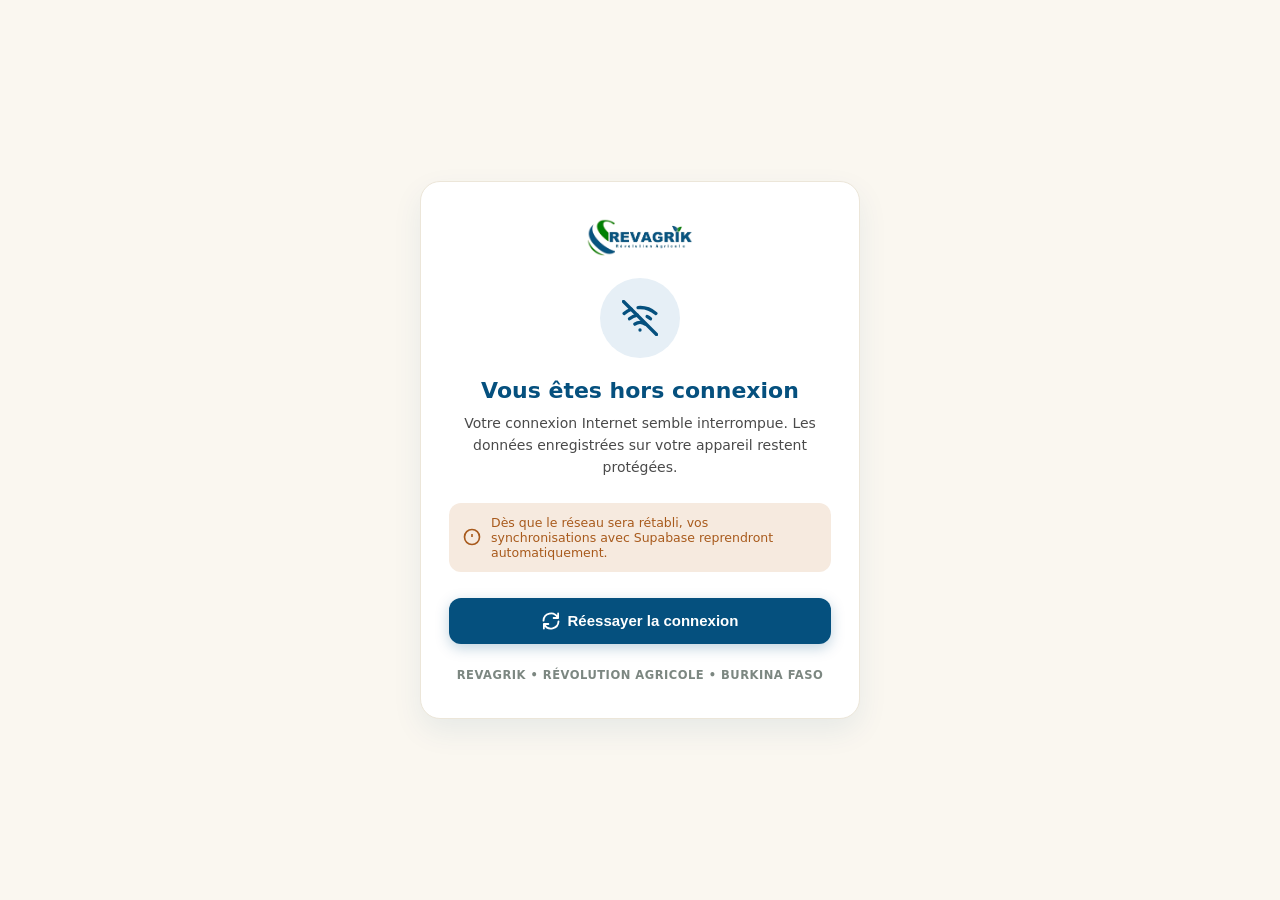
<file: offline.html>
<!DOCTYPE html>
<html lang="fr">
<head>
  <meta charset="UTF-8">
  <meta name="viewport" content="width=device-width, initial-scale=1.0">
  <title>Hors connexion — REVAGRIK</title>
  <meta name="theme-color" content="#05507E">
  <link rel="icon" type="image/png" href="assets/logo/icon-192.png">
  <link rel="stylesheet" href="styles/theme.css">
  <style>
    * {
      box-sizing: border-box;
      margin: 0;
      padding: 0;
    }
    body {
      font-family: 'Plus Jakarta Sans', system-ui, -apple-system, sans-serif;
      background-color: #FAF7F0;
      color: #1A1A1A;
      display: flex;
      align-items: center;
      justify-content: center;
      min-height: 100vh;
      padding: 20px;
      text-align: center;
    }
    .offline-card {
      background: #FFFFFF;
      border: 1px solid #ECE6D9;
      border-radius: 20px;
      padding: 36px 28px;
      max-width: 440px;
      width: 100%;
      box-shadow: 0 12px 30px rgba(5, 80, 126, 0.08);
    }
    .offline-icon-wrap {
      width: 80px;
      height: 80px;
      background: #E6EFF6;
      border-radius: 50%;
      display: inline-flex;
      align-items: center;
      justify-content: center;
      margin-bottom: 20px;
      color: #05507E;
    }
    .offline-title {
      font-size: 22px;
      font-weight: 800;
      color: #05507E;
      margin-bottom: 10px;
    }
    .offline-text {
      font-size: 14px;
      line-height: 1.55;
      color: #4A4A4A;
      margin-bottom: 24px;
    }
    .offline-hint {
      background: #F6EADF;
      border-radius: 12px;
      padding: 12px 14px;
      font-size: 12.5px;
      color: #A85A1C;
      margin-bottom: 26px;
      display: flex;
      align-items: center;
      gap: 10px;
      text-align: left;
    }
    .btn-retry {
      display: inline-flex;
      align-items: center;
      justify-content: center;
      gap: 8px;
      width: 100%;
      background: #05507E;
      color: #FFFFFF;
      border: none;
      padding: 14px 20px;
      border-radius: 12px;
      font-size: 15px;
      font-weight: 700;
      cursor: pointer;
      box-shadow: 0 4px 14px rgba(5, 80, 126, 0.25);
      transition: all 0.2s ease;
    }
    .btn-retry:hover {
      background: #043E62;
      transform: translateY(-1px);
    }
    .brand-sub {
      margin-top: 24px;
      font-size: 11.5px;
      color: #7C8781;
      text-transform: uppercase;
      letter-spacing: 0.5px;
      font-weight: 700;
    }
  </style>
</head>
<body>
  <main class="offline-card">
    <div style="margin-bottom: 18px;">
      <img src="assets/logo/logo-revagrik.png" alt="REVAGRIK - Révolution Agricole" style="height: 38px; width: auto; max-width: 200px; object-fit: contain; display: inline-block;">
    </div>
    <div class="offline-icon-wrap">
      <svg width="36" height="36" viewBox="0 0 24 24" fill="none" stroke="currentColor" stroke-width="2.2" stroke-linecap="round" stroke-linejoin="round">
        <line x1="1" y1="1" x2="23" y2="23"></line>
        <path d="M16.72 11.06A10.94 10.94 0 0 1 19 12.55"></path>
        <path d="M5 12.55a10.94 10.94 0 0 1 5.17-2.39"></path>
        <path d="M10.71 5.05A16 16 0 0 1 22.58 9"></path>
        <path d="M1.42 9a15.91 15.91 0 0 1 4.7-2.88"></path>
        <path d="M8.53 16.11a6 6 0 0 1 6.95 0"></path>
        <line x1="12" y1="20" x2="12.01" y2="20"></line>
      </svg>
    </div>
    <h1 class="offline-title">Vous êtes hors connexion</h1>
    <p class="offline-text">
      Votre connexion Internet semble interrompue. Les données enregistrées sur votre appareil restent protégées.
    </p>
    <div class="offline-hint">
      <svg width="18" height="18" viewBox="0 0 24 24" fill="none" stroke="currentColor" stroke-width="2.2" style="flex-shrink:0;"><circle cx="12" cy="12" r="10"></circle><line x1="12" y1="8" x2="12" y2="12"></line><line x1="12" y1="16" x2="12.01" y2="16"></line></svg>
      <span>Dès que le réseau sera rétabli, vos synchronisations avec Supabase reprendront automatiquement.</span>
    </div>
    <button type="button" class="btn-retry" onclick="window.location.reload();">
      <svg width="18" height="18" viewBox="0 0 24 24" fill="none" stroke="currentColor" stroke-width="2.4" stroke-linecap="round" stroke-linejoin="round">
        <path d="M21.5 2v6h-6M2.5 22v-6h6M2 11.5a10 10 0 0 1 18.8-4.3M22 12.5a10 10 0 0 1-18.8 4.2"/>
      </svg>
      <span>Réessayer la connexion</span>
    </button>
    <div class="brand-sub">REVAGRIK • Révolution Agricole • Burkina Faso</div>
  </main>
</body>
</html>
</file>
<file: styles/theme.css>
/* ==========================================================================
   REVAGRIK — FICHIER DE THÈME CENTRALISÉ (theme.css)
   Nouvelle identité visuelle REVAGRIK (sous-titre "Révolution Agricole")
   Toutes les couleurs de l'application sont déclarées ici.
   ========================================================================== */

:root {
  /* ==========================================================================
     1. TYPOGRAPHIE OFFICIELLE
     ========================================================================== */
  --font-sans:                         'Plus Jakarta Sans', -apple-system, BlinkMacSystemFont, 'Segoe UI', Roboto, sans-serif;

  /* ==========================================================================
     2. COULEURS OFFICIELLES REVAGRIK (DESIGN SYSTEM SAHÉLO-TECH V5)
     ========================================================================== */
  --bleu-principal:                    #05507E; /* Bleu REVAGRIK principal (carte du bénéfice, titres importants, onglet actif, liens, icônes) */
  --bleu-fonce:                        #043E62; /* Bleu foncé pour le survol */
  --bleu-clair:                        #E6EFF6; /* Bleu clair (fonds d'icônes, pastille de l'onglet actif et petits boutons) */
  
  --vert-revagrik:                     #237A2B; /* Vert REVAGRIK (textes et chiffres positifs : bénéfice, ventes, disponible) */
  --vert-vif:                          #3FAE49; /* Vert vif (seulement en décoration ou fond de badge avec texte #1A1A1A) */
  --vert-clair:                        #E5F3E6; /* Vert clair pour fonds de badges */

  --ocre:                              #A85A1C; /* Ocre (texte blanc : SEULEMENT bouton le plus important) */
  --ocre-clair:                        #F6EADF; /* Ocre clair */
  --jaune-clair:                       #FBF1D6; /* Jaune clair (seulement icône soleil météo et badge Conseil du jour) */

  --fond-creme:                        #FAF7F0; /* Fond de page crème */
  --carte-blanche:                     #FFFFFF; /* Cartes blanches */
  --bordure-carte:                     #ECE6D9; /* Bordure 1px des cartes */
  --texte-principal:                   #1A1A1A; /* Texte principal (WCAG AAA) */
  --texte-secondaire:                  #4A4A4A; /* Texte secondaire (jamais plus clair) */
  --rouge-alerte:                      #C0392B; /* Rouge uniquement alertes et suppressions */
  --rouge-fond:                        #FBE9E7; /* Fond alerte rouge */

  /* ==========================================================================
     3. ALIAS REVAGRIK & RÉTROCOMPATIBILITÉ
     ========================================================================== */
  /* Couleurs principales basées sur le Bleu REVAGRIK #05507E */
  --vert-principal:                    var(--bleu-principal);
  --couleur-principale:                var(--bleu-principal);
  --couleur-principale-foncee:         var(--bleu-fonce);
  --couleur-principale-intermediaire:  var(--bleu-principal);
  --couleur-principale-claire:         #0A6299;
  --couleur-principale-accent:         #0E72B0;
  --couleur-principale-doux:           #5C93B8;
  --couleur-principale-pale:           #C3D9E9;
  --couleur-principale-fond:           var(--bleu-clair);
  --couleur-principale-fond-leger:     #F0F6FA;
  --couleur-principale-bordure:        #C3D9E9;

  /* Remplacement de l'ancien jaune soleil par Vert REVAGRIK */
  --jaune-soleil:                      var(--vert-revagrik);

  --couleur-secondaire:                var(--ocre);
  --couleur-secondaire-foncee:         #874614;
  --couleur-secondaire-claire:         #C26B22;
  --couleur-secondaire-fond:           var(--ocre-clair);
  --couleur-secondaire-bordure:        #E2C7B3;

  --fond:                              var(--fond-creme);
  --fond-sombre:                       #1A1A1A;
  --surface:                           var(--carte-blanche);
  --surface-alt:                       #FCFBF7;
  --surface-douce:                     #F5F0E6;
  --surface-neutre:                    var(--bleu-clair);
  --surface-hover:                     #F2EDE4;

  --texte:                             var(--texte-principal);
  --texte-sombre:                      var(--texte-principal);
  --texte-secondaire:                  var(--texte-secondaire);
  --texte-discret:                     var(--texte-secondaire);
  --texte-faible:                      #666666;
  --texte-sur-couleur:                 #FFFFFF;
  --texte-sur-sombre:                  #FAF7F0;

  --bordure:                           var(--bordure-carte);
  --bordure-claire:                    var(--bordure-carte);
  --bordure-forte:                     #D8CEBE;
  --bordure-sombre:                    rgba(255, 255, 255, 0.15);

  --succes:                            var(--vert-revagrik);
  --succes-vif:                        var(--vert-vif);
  --succes-fond:                       var(--vert-clair);
  --succes-bordure:                    #B9DFBC;
  --succes-texte:                      var(--vert-revagrik);

  --alerte:                            var(--ocre);
  --alerte-vif:                        #D97706;
  --alerte-fonce:                      #874614;
  --alerte-fond:                       var(--jaune-clair);
  --alerte-fond-pale:                  var(--jaune-clair);
  --alerte-bordure:                    #E8D4A2;
  --alerte-texte:                      #1A1A1A;

  --erreur:                            var(--rouge-alerte);
  --erreur-vif:                        var(--rouge-alerte);
  --erreur-fonce:                      #962417;
  --erreur-fond:                       var(--rouge-fond);
  --erreur-fond-alt:                   var(--rouge-fond);
  --erreur-bordure:                    #F5B7B1;
  --erreur-texte:                      var(--rouge-alerte);

  --info:                              var(--bleu-principal);
  --info-fonce:                        var(--bleu-fonce);
  --info-fond:                         var(--bleu-clair);
  --info-bordure:                      #C3D9E9;
  --info-texte:                        var(--bleu-principal);

  --accent:                            var(--ocre);
  --accent-fonce:                      #874614;
  --accent-fond:                       var(--ocre-clair);

  /* ==========================================================================
     4. BOUTONS, FORMES & INTERACTIONS
     ========================================================================== */
  --radius-carte:                      20px;
  --radius-bouton:                     14px;
  --radius-badge:                      999px;

  /* Bouton Principal : Ocre #A85A1C (texte blanc, SEULEMENT bouton le plus important) */
  --bouton-primaire-fond:              var(--ocre);
  --bouton-primaire-survol:            #874614;
  --bouton-primaire-texte:             #FFFFFF;
  --bouton-primaire-hauteur:           52px;

  /* Bouton Secondaire : Blanc avec bordure bleu REVAGRIK 1.5px */
  --bouton-secondaire-fond:            var(--carte-blanche);
  --bouton-secondaire-survol:          var(--bleu-clair);
  --bouton-secondaire-bordure:         1.5px solid var(--bleu-principal);
  --bouton-secondaire-texte:           var(--bleu-principal);

  /* Bouton Petit / Léger : Fond bleu clair, texte bleu REVAGRIK */
  --bouton-leger-fond:                 var(--bleu-clair);
  --bouton-leger-survol:               #D4E4F1;
  --bouton-leger-texte:                var(--bleu-principal);

  /* Bouton Danger / Suppression */
  --bouton-danger-fond:                var(--rouge-alerte);
  --bouton-danger-survol:              #962417;
  --bouton-danger-texte:               #FFFFFF;
  --bouton-danger-bg-subtle:           var(--rouge-fond);

  --bouton-or-fond:                    var(--ocre);
  --bouton-or-survol:                  #874614;
  --bouton-or-texte:                   #FFFFFF;

  /* ==========================================================================
     5. BADGES THÉMATIQUES & SURFACES PASTELS
     ========================================================================== */
  --badge-vert-fond:                   var(--vert-clair);
  --badge-vert-texte:                  var(--vert-revagrik);
  --badge-bleu-fond:                   var(--bleu-clair);
  --badge-bleu-texte:                  var(--bleu-principal);
  --badge-violet-fond:                 #EDE7F6;
  --badge-violet-texte:                #512DA8;
  --badge-orange-fond:                 var(--ocre-clair);
  --badge-orange-texte:                var(--ocre);
  --badge-rose-fond:                   #F3E5F5;
  --badge-rose-texte:                  #7B1FA2;
  --badge-turquoise-fond:              #E0F2F1;
  --badge-turquoise-texte:             #004D40;
  --badge-indigo-fond:                 #E8EAF6;
  --badge-indigo-texte:                #283593;
  --badge-gris-fond:                   #EEEEEE;
  --badge-gris-texte:                  #616161;

  --surface-pastel-vert:               #F2F8F3;
  --surface-pastel-ambre:              #FFF9EB;
  --surface-pastel-rouge:              #FEECEB;
  --surface-pastel-bleu:               var(--bleu-clair);

  /* ==========================================================================
     6. OPÉRATEURS LOCAUX
     ========================================================================== */
  --operateur-orange:                  #FF6600;
  --operateur-orange-fond:             #FFF4E5;
  --operateur-orange-bordure:          #FFE0B2;
  --operateur-moov:                    #0A66C2;
  --operateur-moov-fond:               #EEF5FD;
  --operateur-moov-bordure:            #BEE3F8;

  /* ==========================================================================
     7. ALIAS DE RÉTROCOMPATIBILITÉ
     ========================================================================== */
  --primary-900:                       var(--couleur-principale-foncee);
  --primary-700:                       var(--couleur-principale);
  --primary-600:                       var(--couleur-principale-intermediaire);
  --primary-500:                       var(--couleur-principale-claire);
  --primary-400:                       var(--couleur-principale-accent);
  --primary-300:                       var(--couleur-principale-doux);
  --primary-100:                       var(--couleur-principale-pale);
  --primary-50:                        var(--couleur-principale-fond);

  --sahel-ochre:                       var(--couleur-secondaire);
  --sahel-ochre-dark:                  var(--couleur-secondaire-foncee);
  --sahel-ochre-light:                 var(--couleur-secondaire-fond);

  --info-50:                           var(--info-fond);
  --info-600:                          var(--info);
  --info-800:                          var(--info-fonce);

  --warning-50:                        var(--alerte-fond);
  --warning-600:                       var(--alerte);
  --warning-800:                       var(--alerte-texte);

  --accent-50:                         var(--accent-fond);
  --accent-600:                        var(--accent);
  --accent-800:                        var(--accent-fonce);

  --danger-50:                         var(--erreur-fond);
  --danger-600:                        var(--erreur);
  --danger-800:                        var(--erreur-texte);

  --border-color:                      var(--bordure);
  --border-light:                      var(--bordure-claire);

  --text-main:                         var(--texte);
  --text-muted:                        var(--texte-secondaire);
  --text-dim:                          var(--texte-discret);
}
</file>
